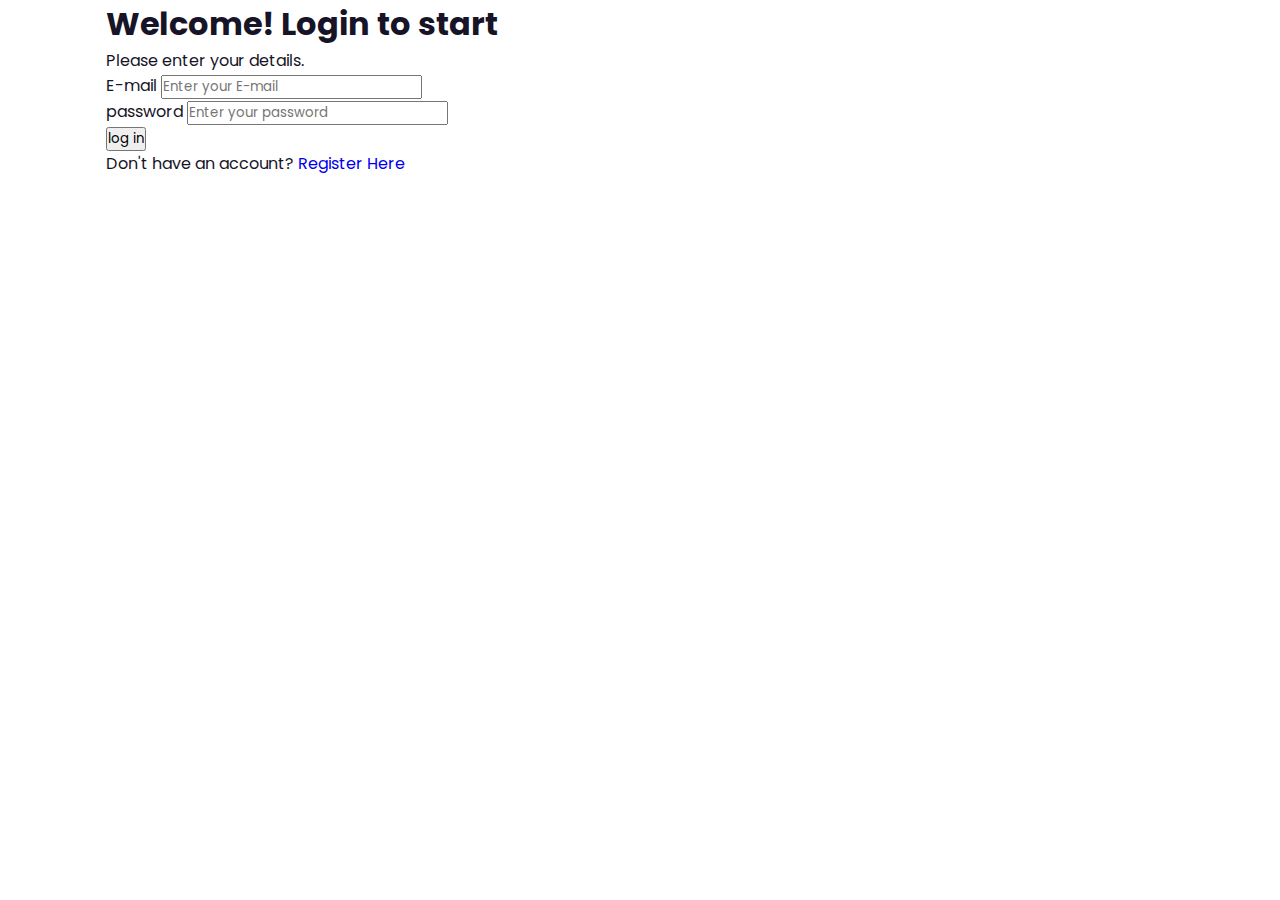
<file: signup.html>
<!DOCTYPE html>
<html lang="en">
<head>
    <meta charset="UTF-8">
    <meta name="viewport" content="width=device-width, initial-scale=1.0">
    <title>Document</title>
    <link rel="stylesheet" href="style.css">
</head>
<body>
    <div class="container">
        <div class="content">
            <h1>Welcome! Login to  start</h1>
            <p>Please enter your details.</p>
            <form id="emailForm">
                <div class="input__group">
                    <label for="email" id="email">E-mail</label>
                    <input type="email" placeholder="Enter your E-mail">
                </div>
                <div class="input__group">
                    <label for="password">password</label>
                    <input type="password" placeholder="Enter your password">
                </div>
                <button type="submit"> log in</button>
            </form>
            <p>Don't have an account? <a href="#">Register Here</a></p>
        </div>
    </div>
</body>
</html>
</file>
<file: style.css>
@import url('https://fonts.googleapis.com/css2?family=Poppins:ital,wght@0,100;0,200;0,300;0,400;0,500;0,600;0,700;0,800;0,900;1,100;1,200;1,300;1,400;1,500;1,600;1,700;1,800;1,900&display=swap');
*{
    font-family:'Poppins', 'sans-serif';
    margin: 0;
    padding: 0;
    scroll-padding-top: 2rem;
    scroll-behavior: smooth;
    box-sizing: border-box;
    list-style: none;
    text-decoration: none;

}
:root{
    --main-color:#fd4646;
    --text-color:#171427;
    --bg-color:#fff;
}
img{
    width: 100%;
}
body{
    color: var(--text-color);
}
.container{
    max-width: 1068px;
    margin: auto;
    width: 100%;
}
section{
    padding: 4rem 0 3rem;
}
/* header */
header{
    position: fixed;
    top: 0;
    left: 0;
    width: 100%;
    background: var(--bg-color);
    box-shadow: 0 1px 4px hsl(0, 4%, 15% / 10%);
    z-index: 100;
}
.nav{
    display: flex;
    align-items: center;
    justify-content: space-between;
    padding: 20px 0;
}
.logo{
    font-size: 1.1rem;
    color: var(--text-color);
    font-weight: 400;
}
#cart-icon{
    font-size: 1.8rem;
    cursor: pointer;
}
/* cart */
.cart{
    position: fixed;
    top: 0;
    right: -100%;
    width: 360px;
    min-height: 100vh;
    padding: 20px;
    background: var(--bg-color);
    box-shadow: -2px 0 4px hsl(0, 4%, 15% / 10%);
    transition: 0.3s;
}
.cart.active{
    right: 0;
}
.cart-title{
    text-align: center;
    font-size: 1.5rem;
    font-weight: 600;
    margin: 2rem;
}
.cart-box{
    display: grid;
    grid-template-columns: 32% 50% 18%;
    align-items: center;
    gap: 1rem;
    margin-bottom: 1rem;
    
}
.cart-img{
    width: 100px;
    height: 100px;
    object-fit: contain;
    padding: 10px;
}
.detail-box{
    display: grid;
    row-gap: 0.5rem;
}
.cart-product-title{
    font-size: 1rem;
    text-transform: uppercase;
}
.cart-price{
    font-weight: 500;
}
.cart-quantity{
    border: 1px solid var(--text-color);
    outline-color: var(--main-color);
    width: 2.4rem;
    text-align: center;
    font-size: 1rem;
}
.cart-remove{
    font-size: 24px;
    color: var(--main-color);
    cursor: pointer;
}
.total{
    display: flex;
    justify-content: flex-end;
    margin-top: 1.5rem;
    border-top: 1px solid var(--text-color);
}
.total-title{
    font-size: 1rem;
    font-weight: 600;
}
.total-price{
    margin-left: 0.5rem;
}
.btn-buy{
    display: flex;
    margin: 1.5rem auto 0 auto;
    padding: 12px 20px;
    border: none;
    background: var(--main-color);
    color: var(--bg-color);
    font-size: 1rem;
    font-weight: 500;
    cursor: pointer;
}
.btn-buy:hover{
    background: var(--text-color);
}
#close-cart{
    position: absolute;
    top: 1rem;
    right: 0.8rem;
    font-size: 2rem;
    color: var(--text-color);
    cursor: pointer;
}
.section-title{
    font-size: 1.5rem;
    font-weight: 600;
    text-align: center;
    margin-bottom: 1.5rem;
}
.shop{
    margin-top: 2rem;
}
.shop-content{
    display: grid;
    grid-template-columns: repeat(auto-fit, minmax(220px,auto));
    gap: 1.5rem;
}
.product-box{
    position: relative;
}
.product-box:hover{
    padding: 10px;
    border: 1px solid var(--text-color);
    transition: 0.4s;
}
.product-img{
    width: 100%;
    height: auto;
    margin-bottom: 0.5rem;
}
.product-title{
    font-size: 1.1rem;
    font-weight: 600;
    text-transform: uppercase;
    margin-bottom: 0.5rem;
}
.price{
    font-weight: 500;
}
.add-cart{
    position: absolute;
    bottom: 0;
    right: 0;
    background: var(--text-color);
    color: var(--bg-color);
    padding: 10px;
    cursor: pointer;
}
.add-cart:hover{
    background: hsl(249, 32%, 17%);
}
</file>
